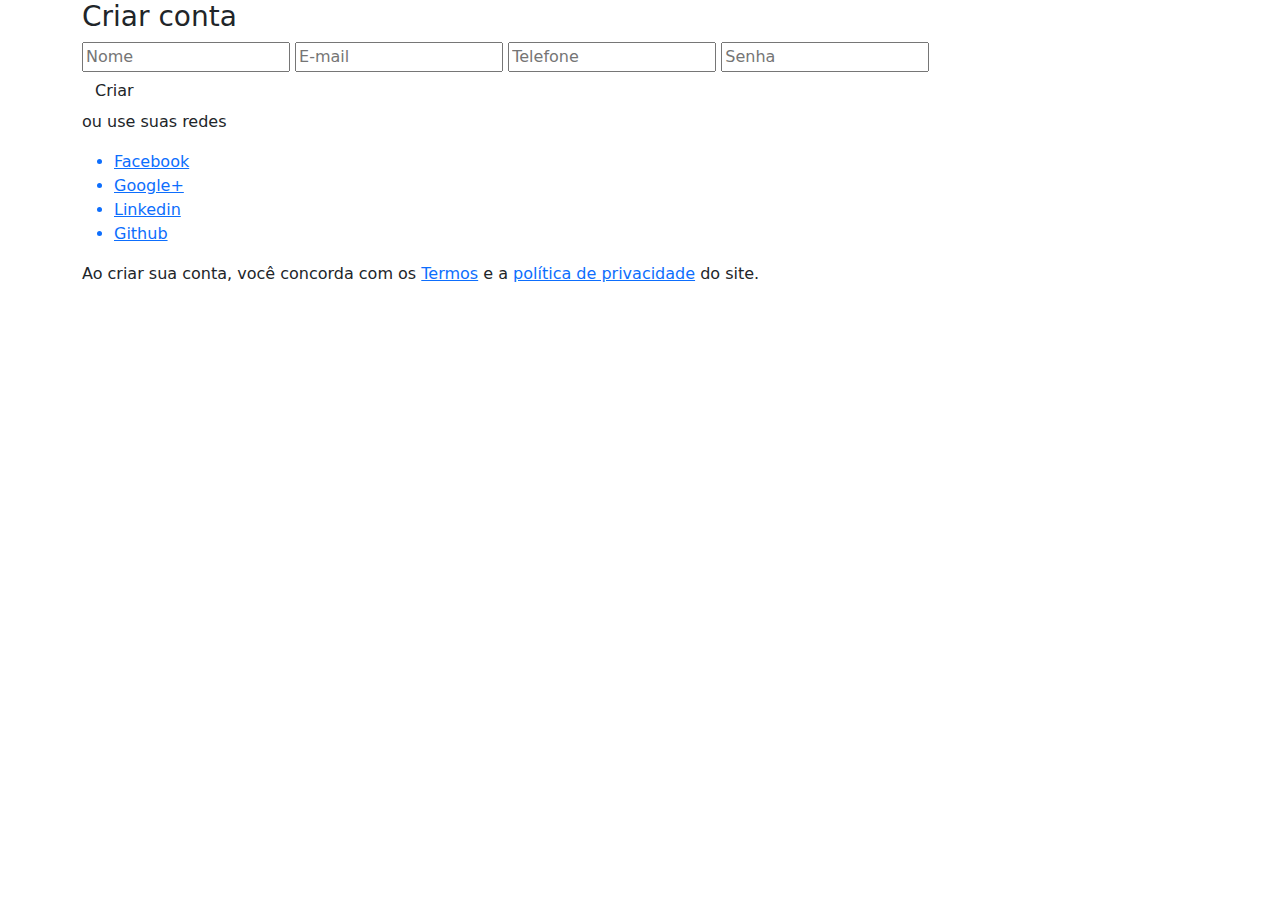
<file: Criar conta.html>
<!DOCTYPE html>
<html lang="en">
<head>
    <meta charset="UTF-8">
    <meta name="viewport" content="width=device-width, initial-scale=1.0">
    <title>Document</title>
    <link href="https://cdn.jsdelivr.net/npm/bootstrap@5.3.3/dist/css/bootstrap.min.css" 
        rel="stylesheet" 
        integrity="sha384-QWTKZyjpPEjISv5WaRU9OFeRpok6YctnYmDr5pNlyT2bRjXh0JMhjY6hW+ALEwIH" 
        crossorigin="anonymous">
</head>
<body>
    <section class="container section-pri">
        <h3 class="sub-title">Criar conta</h3>
            <form class="forms">
            <label class="label-input">
                <input type="text" name="Nome" placeholder="Nome" id="">
            </label>
            <label class="label-input">
                <input type="email" name="E-mail" placeholder="E-mail" id="">
            </label>
            <label class="label-input">
                <input type="tel" name="Telefone" placeholder="Telefone" id="">
            </label>
            <label class="label-input">
                <input type="password" name="Senha" placeholder="Senha" id="">
            </label>
        </form>
        <button class="btn">Criar</button>
    </section>
    <section class="container section-sec">
        <p class="description sub-description">ou use suas redes</p>
        <ul class="list">
            <a class="link-list" href="#">
                <li class="sub-link-list">Facebook
                    <i></i>
                </li>
            </a>
            <a class="link-list" href="#">
                <li class="sub-link-list">Google+
                    <i></i>
                </li>
            </a>
            <a class="link-list" href="#">
                <li class="sub-link-list">Linkedin
                    <i></i>
                </li>
            </a>
            <a class="link-list" href="#">
                <li class="sub-link-list">Github
                    <i></i>
                </li>
            </a>
        </ul>
        <p>Ao criar sua conta, você concorda com os
            <a href="">Termos</a>
            e a 
            <a href="">política de privacidade</a> do site.</p>
    </section>
    <script src="https://cdn.jsdelivr.net/npm/bootstrap@5.3.3/dist/js/bootstrap.bundle.min.js" 
        integrity="sha384-YvpcrYf0tY3lHB60NNkmXc5s9fDVZLESaAA55NDzOxhy9GkcIdslK1eN7N6jIeHz" 
        crossorigin="anonymous"></script>
</body>
</html>
</file>
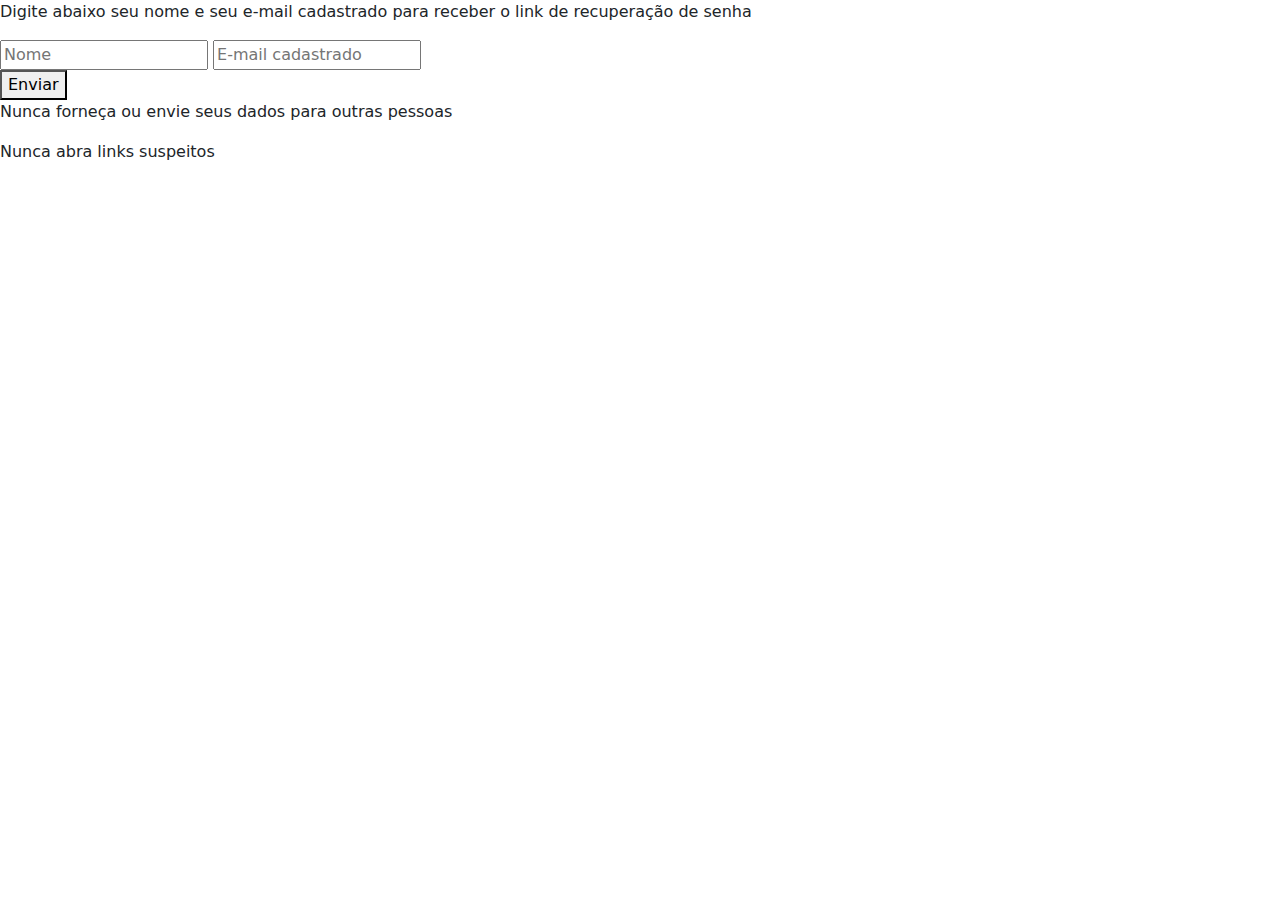
<file: Recuperar senha.html>
<!DOCTYPE html>
<html lang="en">
<head>
    <meta charset="UTF-8">
    <meta name="viewport" content="width=device-width, initial-scale=1.0">
    <title>Recuperar senha</title>
    <link href="https://cdn.jsdelivr.net/npm/bootstrap@5.3.3/dist/css/bootstrap.min.css" 
        rel="stylesheet" 
        integrity="sha384-QWTKZyjpPEjISv5WaRU9OFeRpok6YctnYmDr5pNlyT2bRjXh0JMhjY6hW+ALEwIH" 
        crossorigin="anonymous">
</head>
<body>
    <P>Digite abaixo seu nome e seu e-mail cadastrado para receber o link de recuperação de senha</P>
    <div>
        <form action="">
            <label for="">
                <input type="text" name="Nome" placeholder="Nome" id="">
            </label>
            <label for="">
                <input type="email" name="E-mail" placeholder="E-mail cadastrado"  id="">
            </label>
        </form>
        <button type="submit">Enviar</button>
    </div>
    <p>Nunca forneça ou envie seus dados para outras pessoas</p>
    <p>Nunca abra links suspeitos</p>
    <script src="https://cdn.jsdelivr.net/npm/bootstrap@5.3.3/dist/js/bootstrap.bundle.min.js" 
        integrity="sha384-YvpcrYf0tY3lHB60NNkmXc5s9fDVZLESaAA55NDzOxhy9GkcIdslK1eN7N6jIeHz" 
        crossorigin="anonymous"></script>
</body>
</html>
</file>
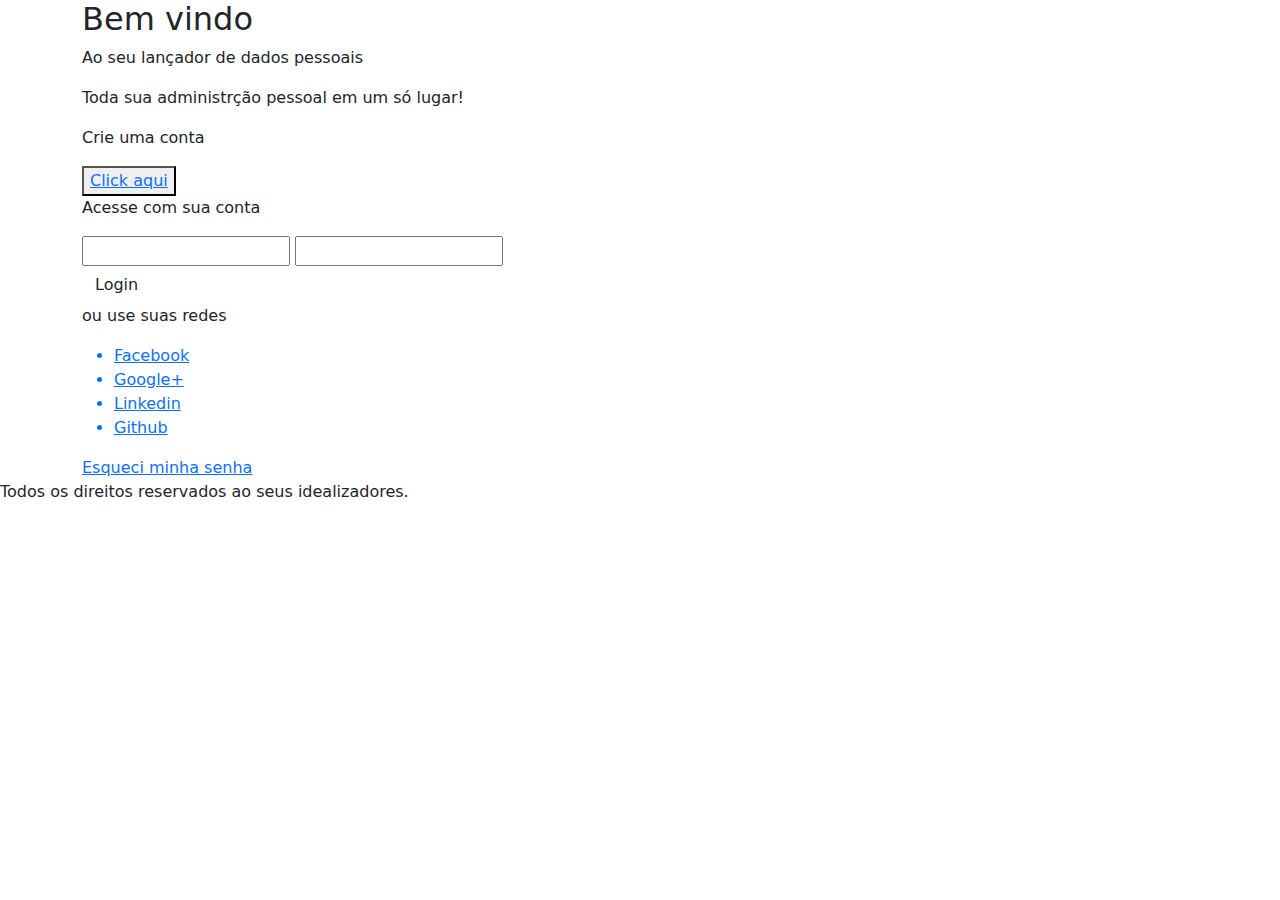
<file: Tela Login.html>
<!doctype html>
<html lang="en">
  <head>
    <meta charset="utf-8">
    <meta name="viewport" content="width=device-width, initial-scale=1">
    <title>Bootstrap demo</title>
    <link href="https://cdn.jsdelivr.net/npm/bootstrap@5.3.3/dist/css/bootstrap.min.css" 
        rel="stylesheet" 
        integrity="sha384-QWTKZyjpPEjISv5WaRU9OFeRpok6YctnYmDr5pNlyT2bRjXh0JMhjY6hW+ALEwIH" 
        crossorigin="anonymous">
  </head>
  <body>
    <main class="div">
        <section class="container section-a">
            <h2 class="title">Bem vindo</h2>
            <p class="description">Ao seu lançador de dados pessoais</p>
            <p class="description">Toda sua administrção pessoal em um só lugar!</p>
            <p>Crie uma conta</p>
            <button>
                <a href="Criar conta.html">Click aqui</a>
            </button>
        </section>

        <section class="container section-b">
            <p class="description sub-description">Acesse com sua conta</p>
            <form class="forms">
                <label class="label-input">
                    <input type="email" name="E-mail" id="">
                </label>
                <label class="label-input">
                    <input type="password" name="Senha" id="">
                </label>
            </form>
            <button class="btn">Login</button>

            <p class="description sub-description">ou use suas redes</p>
            <ul class="list">
                <a class="link-list" href="#">
                    <li class="sub-link-list">Facebook
                        <i></i>
                    </li>
                </a>
                <a class="link-list" href="#">
                    <li class="sub-link-list">Google+
                        <i></i>
                    </li>
                </a>
                <a class="link-list" href="#">
                    <li class="sub-link-list">Linkedin
                        <i></i>
                    </li>
                </a>
                <a class="link-list" href="#">
                    <li class="sub-link-list">Github
                        <i></i>
                    </li>
                </a>
            </ul>
            <a class="forget" href="Recuperar senha.html"">Esqueci minha senha</a>
        </div>
    </main>

    <script src="https://cdn.jsdelivr.net/npm/bootstrap@5.3.3/dist/js/bootstrap.bundle.min.js" 
        integrity="sha384-YvpcrYf0tY3lHB60NNkmXc5s9fDVZLESaAA55NDzOxhy9GkcIdslK1eN7N6jIeHz" 
        crossorigin="anonymous"></script>
    
    <footer>
        Todos os direitos reservados ao seus idealizadores.
    </footer>
    </body>
</html>
</file>
